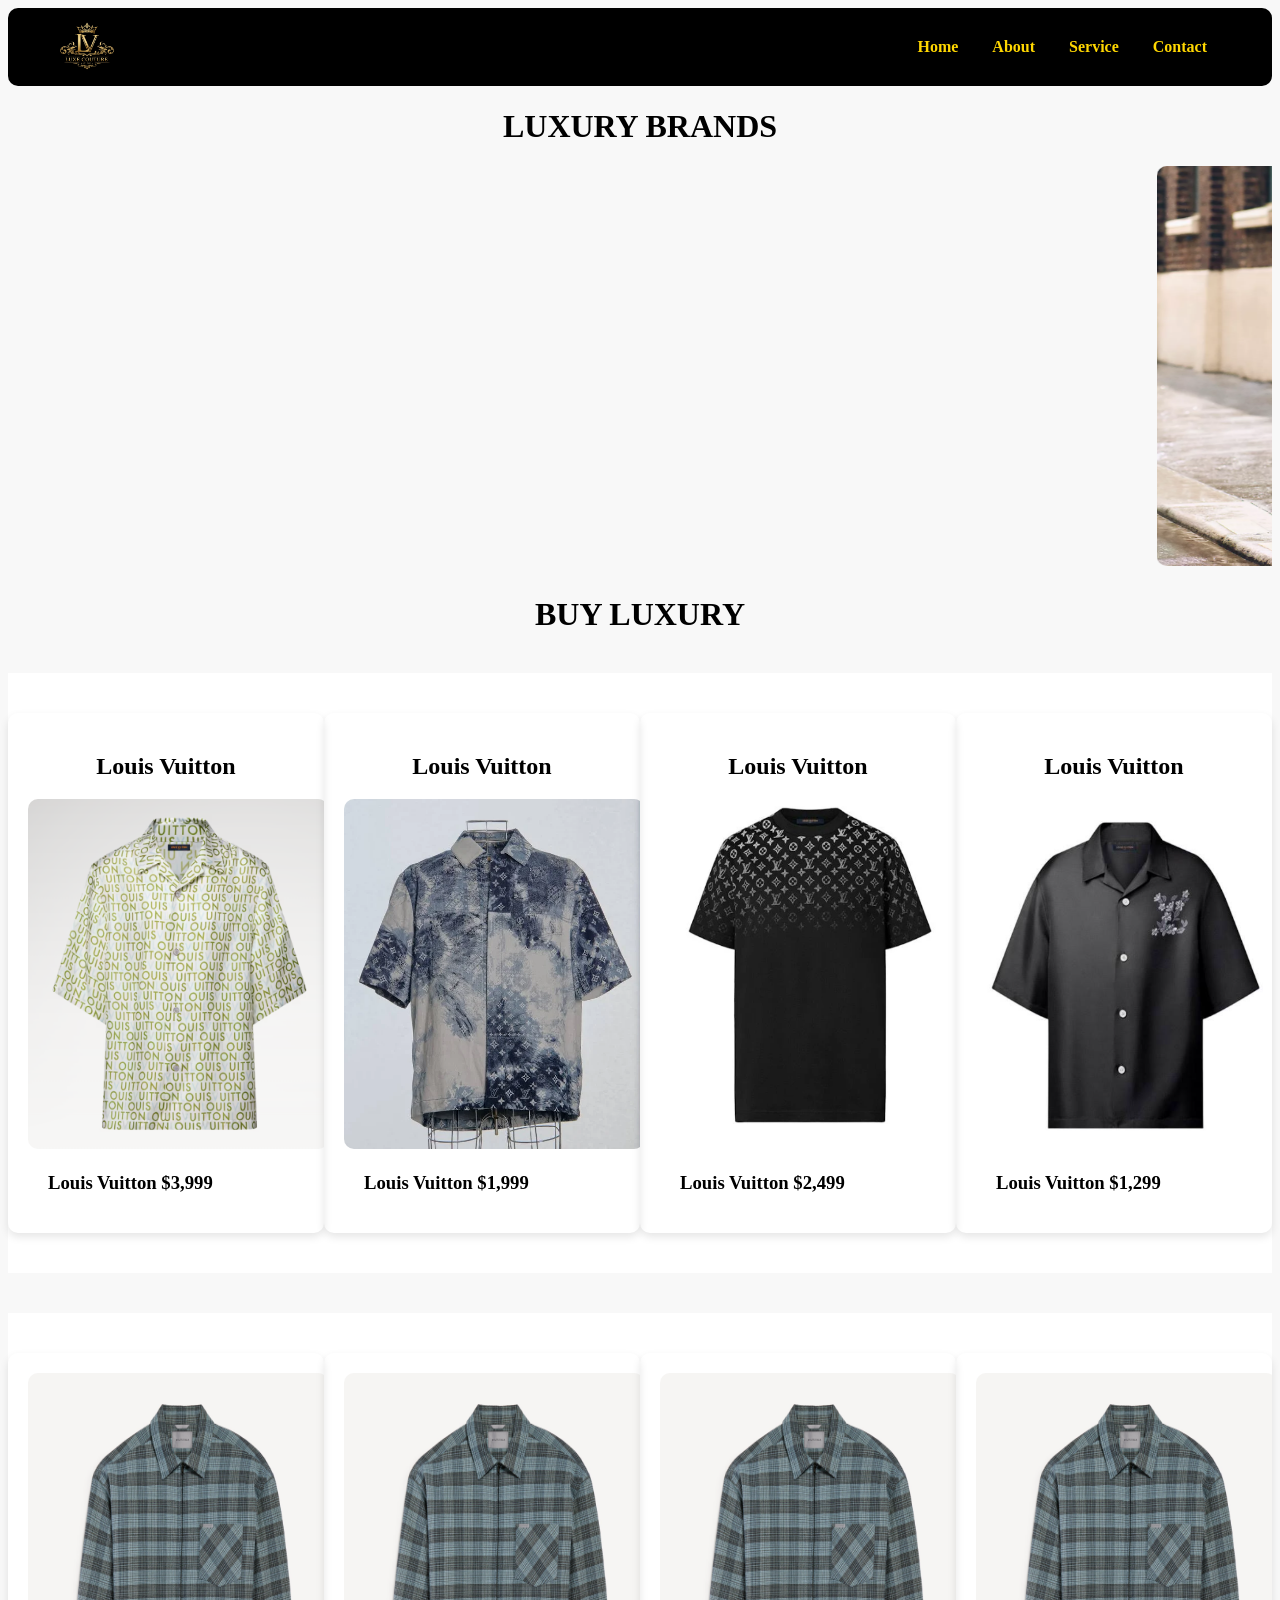
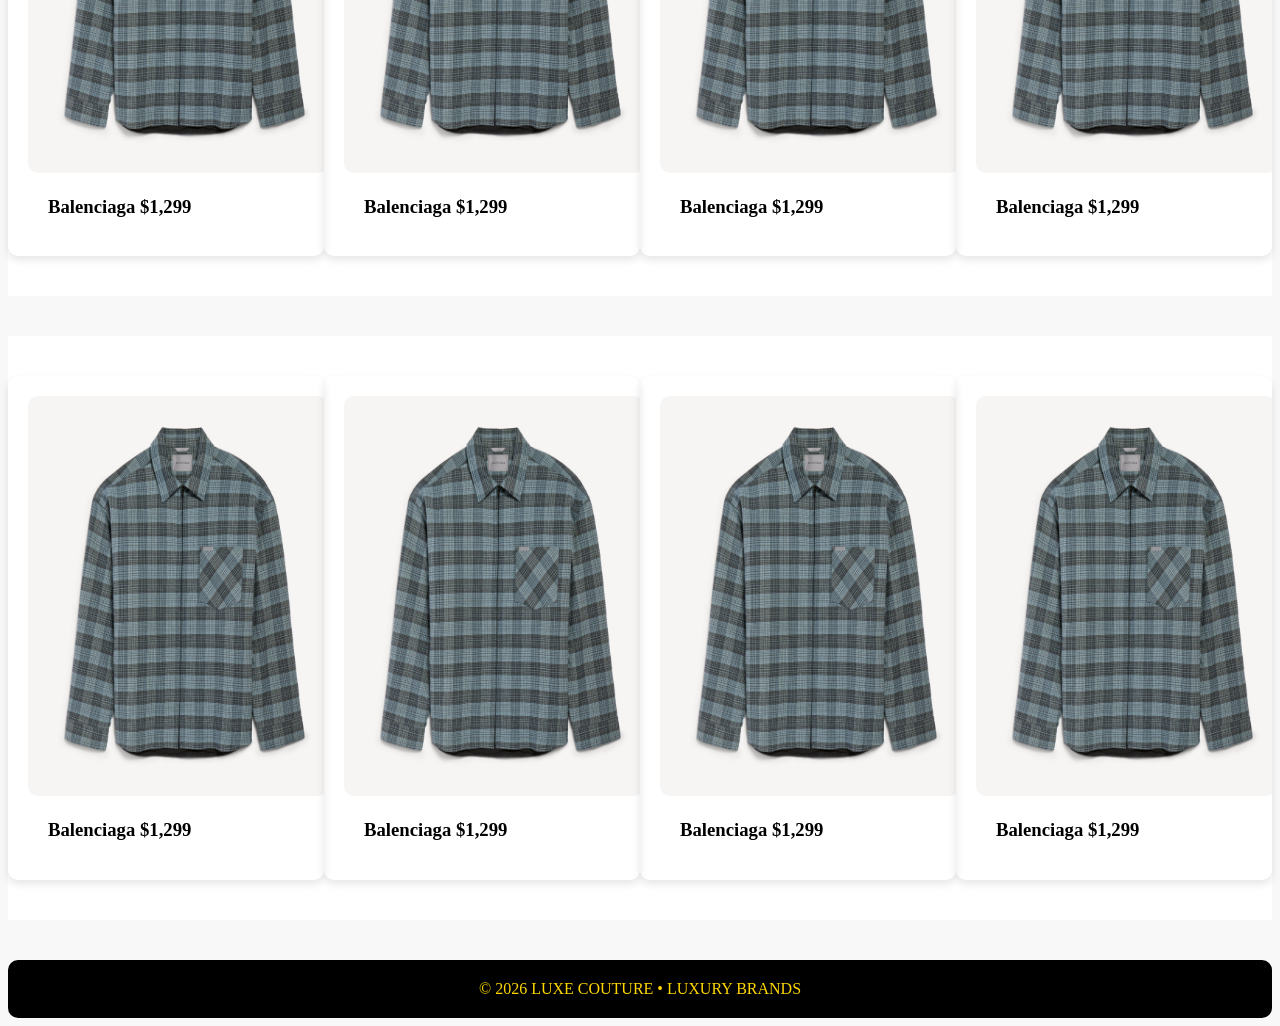
<file: index.html>
<!doctype html>
<html lang="en">
  <head>
    <meta charset="UTF-8" />
    <meta name="viewport" content="width=device-width, initial-scale=1.0" />
    <title>LUXE COUTURE</title>
    <link rel="stylesheet" href="./css/style.css" />
  </head>
  <body>
    <header>
      <img src="./images/logo.png" alt="LUXE COUTURE LOGO" width="5%" />
       <nav>
        <a href="#">Home</a>
        <a href="./about.html">About</a>
        <a href="./service.html">Service</a>
        <a href="./contact.html">Contact</a>
       </nav>
    </header>
    <div>
      <h1>LUXURY BRANDS</h1>
      <marquee behavior="" direction="">
                        <img src="./images/slide2.png" alt="" width="800" height="400" />

        <img src="./images/slide1.png" alt="" width="800" height="400" />
        <img src="./images/slide3.png" alt="" width="800" height="400" />

        <img src="./images/balen.png" alt="" width="800" height="400" />
        <img src="./images/slide6.png" alt="" width="800" height="400" />
      </marquee>
      <h1>BUY LUXURY</h1>
            
      <div class="container">

        <div class="shirts">
            <h2>Louis Vuitton</h2>
            <a href="./shirts/lv.html"><img src="./images/lvshirt.png" alt="" height="350" width="300"></a>
            <h3>Louis Vuitton   $3,999</h3>
        </div>
        <div class="shirts">
            <h2>Louis Vuitton</h2>
            <a href="./shirts/lv.html"><img src="./images/lvshirt2.png" alt="" height="350" width="300"></a>
            <h3>Louis Vuitton   $1,999</h3>
        </div>
        
        <div class="shirts">
            <h2>Louis Vuitton</h2>
            <a href="./shirts/lv.html"><img src="./images/lvshirt3.png" alt="" height="350" width="300"></a>
            <h3>Louis Vuitton   $2,499</h3>
        </div>

        <div class="shirts">
            <h2>Louis Vuitton</h2>
            <a href="./shirts/lv.html"><img src="./images/lvshirt4.png" alt="" height="350" width="300"></a>
            <h3>Louis Vuitton   $1,299</h3>
            
        </div>
        
        

      </div>
            <div class="container">
         <div class="shirts">
            <a href="./shirts/balen.html"><img src="./images/balencigashirt.png" alt="" height="400" width="300"></a>
            <h3>Balenciaga   $1,299</h3>
            
        </div>
                 <div class="shirts">
            <a href="./shirts/balen.html"><img src="./images/balencigashirt.png" alt="" height="400" width="300"></a>
            <h3>Balenciaga   $1,299</h3> </div>
                             <div class="shirts">
            <a href="./shirts/balen.html"><img src="./images/balencigashirt.png" alt="" height="400" width="300"></a>
            <h3>Balenciaga   $1,299</h3> </div>
                             <div class="shirts">
            <a href="./shirts/balen.html"><img src="./images/balencigashirt.png" alt="" height="400" width="300"></a>
            <h3>Balenciaga   $1,299</h3> </div>

      </div>
      <div class="container">
         <div class="shirts">
            <a href="./shirts/balen.html"><img src="./images/balencigashirt.png" alt="" height="400" width="300"></a>
            <h3>Balenciaga   $1,299</h3>
            
        </div>
                 <div class="shirts">
            <a href="./shirts/balen.html"><img src="./images/balencigashirt.png" alt="" height="400" width="300"></a>
            <h3>Balenciaga   $1,299</h3> </div>
                             <div class="shirts">
            <a href="./shirts/balen.html"><img src="./images/balencigashirt.png" alt="" height="400" width="300"></a>
            <h3>Balenciaga   $1,299</h3> </div>
                             <div class="shirts">
            <a href="./shirts/balen.html"><img src="./images/balencigashirt.png" alt="" height="400" width="300"></a>
            <h3>Balenciaga   $1,299</h3> </div>

      </div>
    </div>
    <footer>© 2026 LUXE COUTURE • LUXURY BRANDS</footer>
  </body>
</html>
</file>
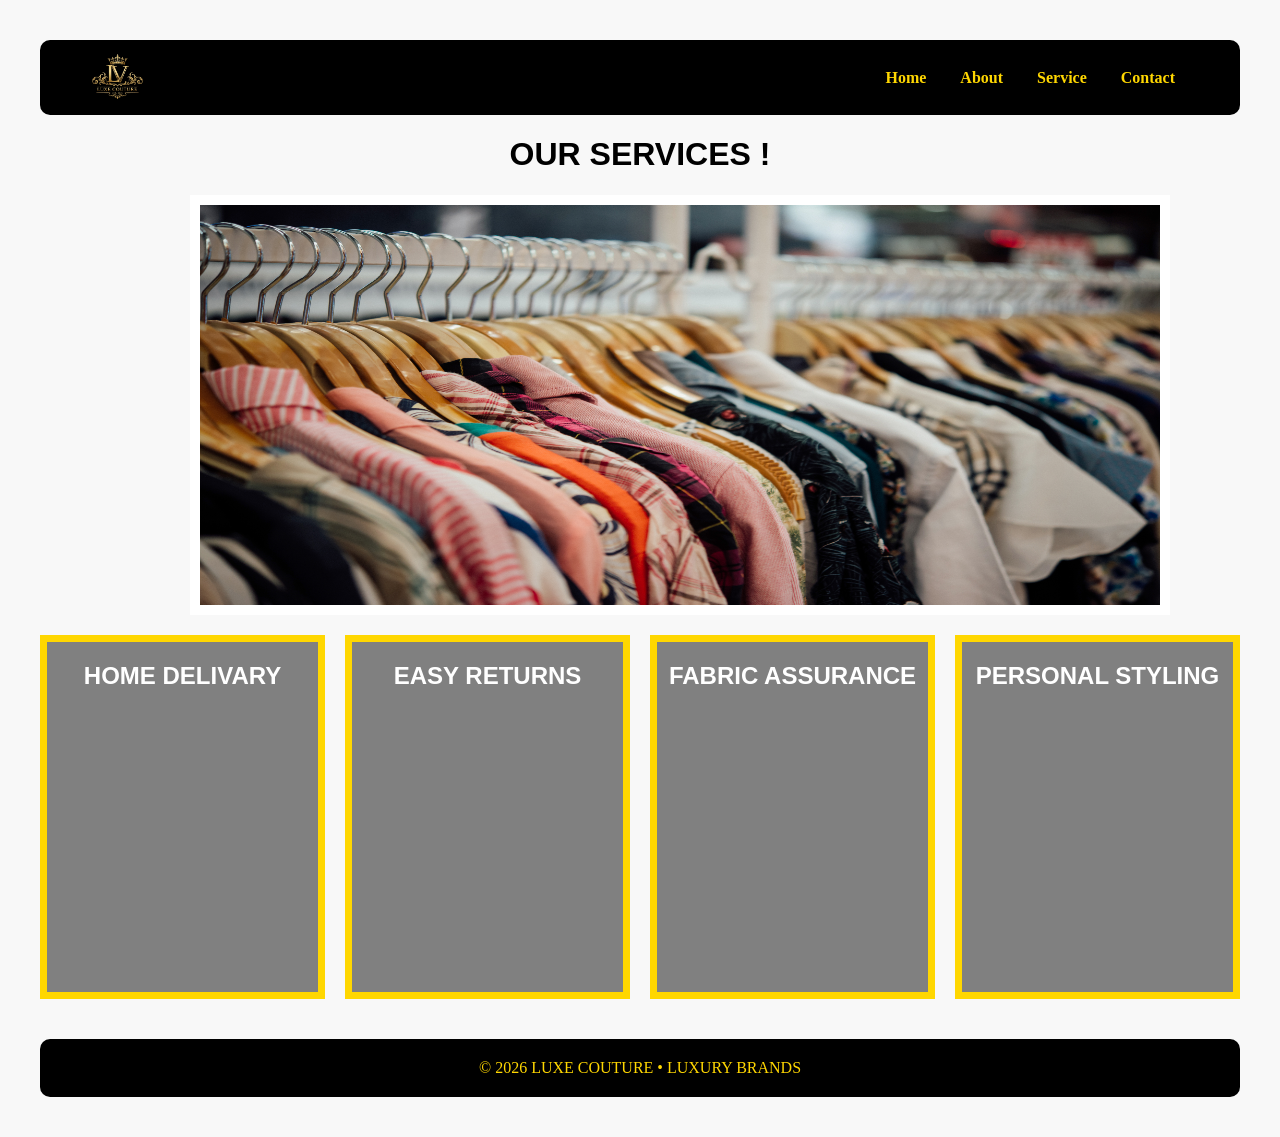
<file: service.html>
<!DOCTYPE html>
<html lang="en">
<head>
    <meta charset="UTF-8">
    <meta name="viewport" content="width=device-width, initial-scale=1.0">
    <title>Document</title>
    <link rel="stylesheet" href="./css/service.css">
</head>
<body>
    <header>
      <img src="./images/logo.png" alt="LUXE COUTURE LOGO" width="5%" />
       <nav>
        <a href="./index.html">Home</a>
        <a href="./about.html">About</a>
        <a href="#">Service</a>
        <a href="./contact.html">Contact</a>
       </nav>
    </header>
    <div>
    
    <div class="container-top">
       <h1 class="heading">OUR SERVICES !</h1>
       <img src="./images/clothess.jpg" alt="" height="400" width="80%" class=""> 
    </div>
    
    <div class="container">
        <div class="card"><h2>HOME DELIVARY</h2></div>
        <div class="card"><h2>EASY RETURNS</h2></div>
        <div class="card"><h2>FABRIC ASSURANCE</h2></div>
        <div class="card"><h2>PERSONAL STYLING </h2></div>


    </div>
    </div>

<footer>© 2026 LUXE COUTURE • LUXURY BRANDS</footer>
    

   
</body>
</html>
</file>
<file: css/style.css>
header{
    display: flex;
    justify-content: space-between;
    align-items: center;
    /* margin: 15px 40px; */
    background-color: black;
    color: #FFD700;
    border-radius: 10px;
    padding: 10px 50px;

}
body{
background: url('https://www.transparenttextures.com/patterns/white-wall.png');
background-color: #f8f8f8;}
div h1{
    text-align: center;
}
.container {
    display: flex;
    margin-top: 40px;
    background-color: white;
justify-content: space-around;
}
div.shirts{
    border-radius: 10px;
    overflow: hidden;
    box-shadow: 0 4px 8px rgba(0, 0, 0, 0.1);
    margin-top: 40px;
    margin-bottom: 40px;
    padding: 20px;
}
div h2{
    text-align: center;
    margin-top: 20px;
}
h3{
    margin-left: 20px;
}
img{
    border-radius: 10px;
}
footer{
    text-align: center;
    padding: 20px;
    background-color: black;
    color: #FFD700;
    margin-top: 40px;
    border-radius: 10px;
}
nav a{
    color: #FFD700;
    text-decoration: none;
    margin: 0 15px;
    font-weight: bold;
}
</file>
<file: css/service.css>
.container{
    padding-top: 20px;
    display: flex;
    gap: 20px;
    justify-content: space-around;
}

.card{
    background-color: grey;
    height:350px ;
    width: 300px;
    border: solid #FFD700 7px;
    
}

.heading{
    text-align: center;
    font-family: 'Lucida Sans', 'Lucida Sans Regular', 'Lucida Grande', 'Lucida Sans Unicode', Geneva, Verdana, sans-serif;
}

body{
    margin: 40px 40px;
    background: url('https://www.transparenttextures.com/patterns/white-wall.png');
    background-color: #f8f8f8;
   
}

.container-top img{
    display: block;
    margin-left: 150px;
    margin-right: auto;
   border: solid white 10px;
    

}

header{
    display: flex;
    justify-content: space-between;
    align-items: center;
    /* margin: 15px 40px; */
    background-color: black;
    color: #FFD700;
    border-radius: 10px;
    padding: 10px 50px;

}

footer{
    text-align: center;
    padding: 20px;
    background-color: black;
    color: #FFD700;
    margin-top: 40px;
    border-radius: 10px;
}

nav a{
    color: #FFD700;
    text-decoration: none;
    margin: 0 15px;
    font-weight: bold;
}

.container .card h2{
    text-align: center;
    color: white;
    font-family: 'Gill Sans', 'Gill Sans MT', Calibri, 'Trebuchet MS', sans-serif;
}
</file>
